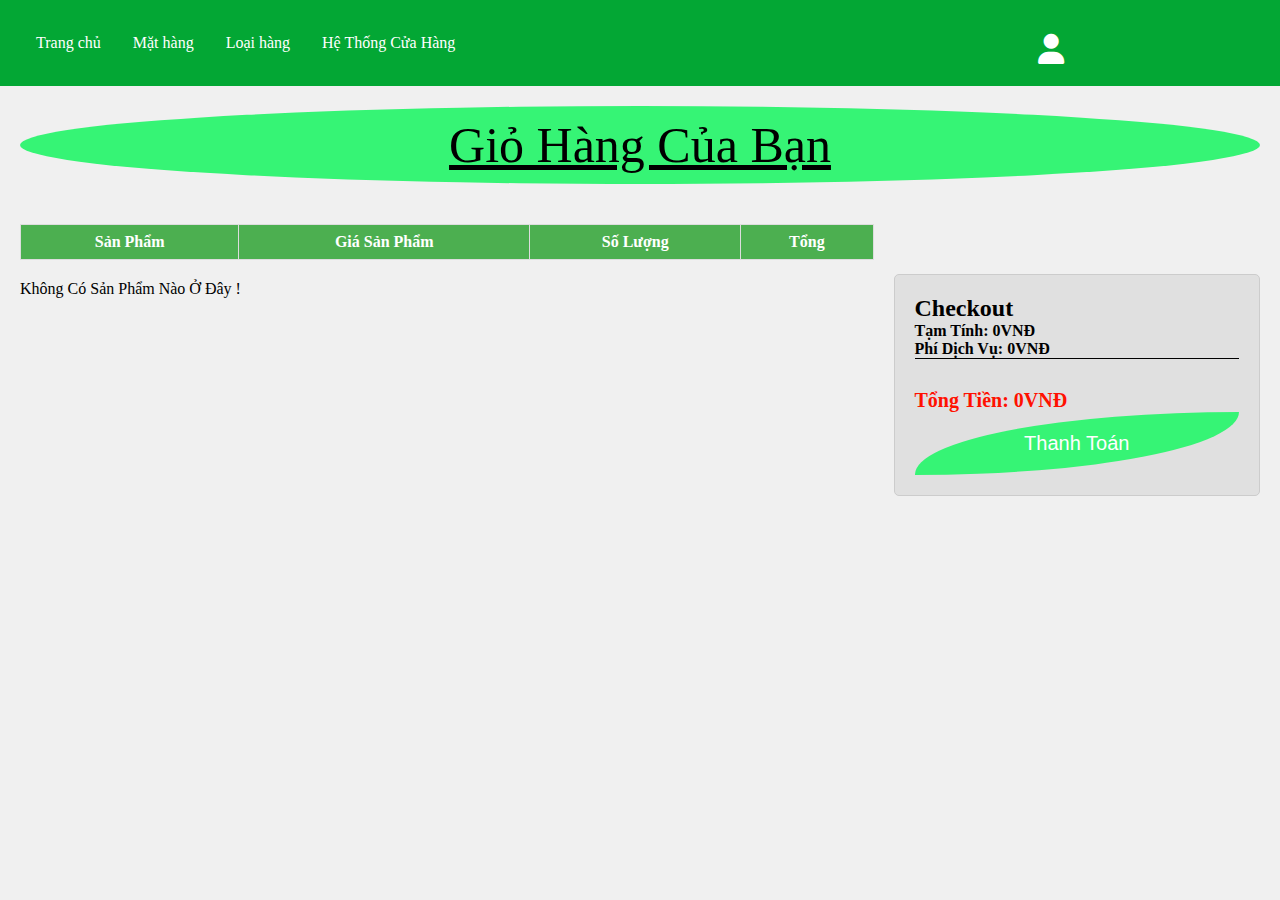
<file: cart.html>
<!DOCTYPE html>
<html lang="en">

<head>
    <meta charset="UTF-8">
    <meta name="viewport" content="width=device-width, initial-scale=1.0">
    <title>Product Table</title>
    <link rel="stylesheet" href="asset/css/styleCart.css">
    <link rel="stylesheet" href="asset/css/style.css">
</head>

<body>
    <nav class="navbar">
        <ul class="menu">
            <li><a href="home.html">Trang chủ</a></li>
            <li class="dropdown">
                <a href="#">Mặt hàng</a>
                <div class="dropdown-content">
                    <a href="#">Áo</a>
                    <a href="#">Quần</a>
                    <a href="#">Phụ kiện</a>
                    <a href="#">Giày</a>
                </div>
            </li>
            <li class="dropdown">
                <a href="#">Loại hàng</a>
                <div class="dropdown-content">
                    <a href="#">Nam</a>
                    <a href="#">Nữ</a>
                    <a href="#">Trẻ em</a>
                    <a href="#">Phong Cách Nước Ngoài</a>
                </div>
            </li>
            <li class="dropdown">
                <a href="#">Hệ Thống Cửa Hàng</a>
                <div class="dropdown-content">
                    <a href="#">TP. Hồ Chí Minh</a>
                    <a href="#">TP. Hà Nội</a>
                    <a href="#">TP. Cần Thơ</a>
                    <a href="#">TP. Đà Nẵng</a>

                </div>
            </li>
            <ul class="ic-user">
                <!-- <li>
                    <a href="#" id="theCart" onmouseover="theCart()" onclick="goToPurchase()">
                        <i class="fas fa-shopping-cart"></i>
                    </a>
                    <div class="cart-dropdown">
                        <div id="cartList">
                        </div>

                        <p id="totalPrice">Tạm Tính: 0VNĐ</p>
                    </div>
                </li> -->
                <li class="dropdown">
                    <a href="#"><i class="fas fa-user dropdown"></i></a>
                    <div class="dropdown-content">
                        <a href="" onclick="logout()">Đăng Xuất<i class="fa-solid fa-right-from-bracket"></i></a>
                    </div>
                </li>
            </ul>
        </ul>
    </nav>
    <main>
        <div class="cart-title">Giỏ Hàng Của Bạn</div>
        <div class="container">
            <div class="table-container">
                <table id="productTable">
                    <thead>
                        <tr>
                            <th>Sản Phẩm</th>
                            <th>Giá Sản Phẩm</th>
                            <th>Số Lượng</th>
                            <th>Tổng</th>
                        </tr>
                    </thead>
                    <tbody>

                        <!-- Table rows will be added here dynamically -->
                    </tbody>

                </table>
                <div id="flag-product">Không Có Sản Phẩm Nào Ở Đây !</div>
            </div>

            <div class="checkout-container">
                <div class="checkout-content">
                    <!-- You can add checkout-related information or other elements here -->
                    <h2>Checkout</h2>
                    <p id="totalTamTinh">Tạm Tính: 0VNĐ</p>
                    <p id="totalTax">Phí Dịch Vụ: 0VNĐ</p>
                    <div style="width: 100%; height: 0.5px; background-color: black;"></div>
                    <p id="totalTong">Tổng Tiền: 0VNĐ</p>
                    <button class="btn-checkout" onclick="checkOut()">Thanh Toán</button>
                </div>
            </div>
        </div>
    </main>
    <script src="asset/javascript/attributeCart.js"></script>
    <script src="asset/javascript/attribute.js"></script>
</body>

</html>
</file>
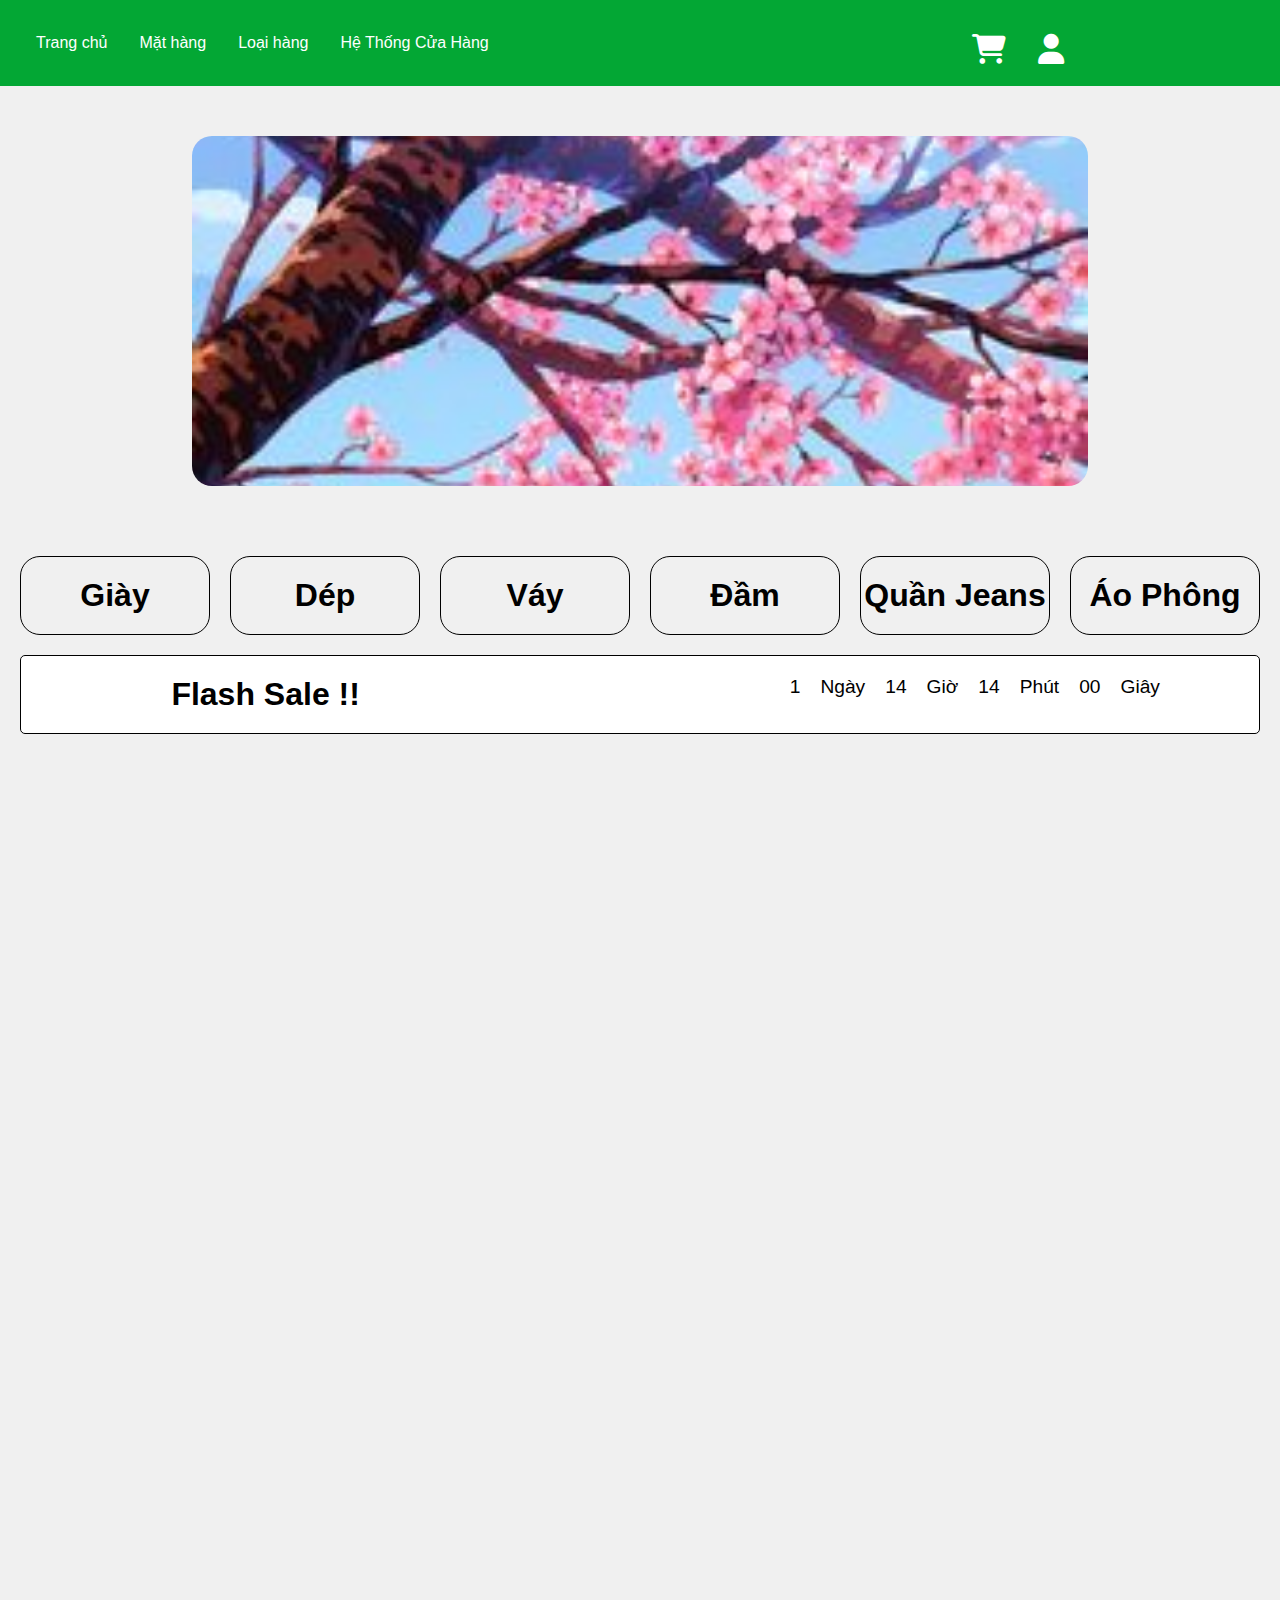
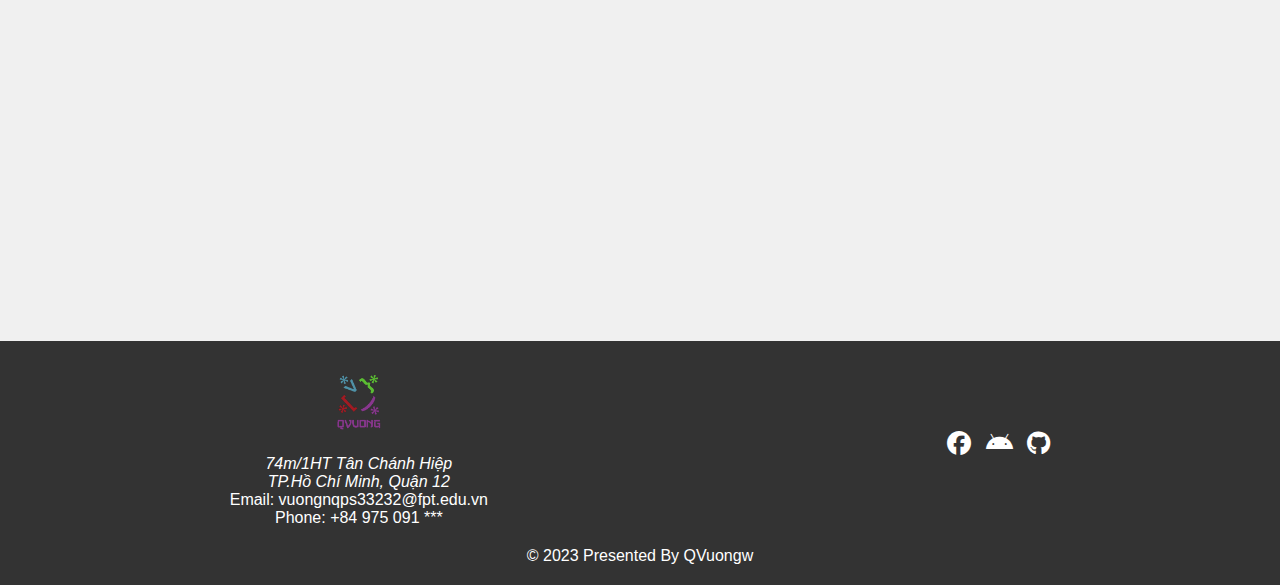
<file: home.html>
<!DOCTYPE html>
<html lang="en">

<head>
    <meta charset="UTF-8">
    <meta name="viewport" content="width=device-width, initial-scale=1.0">
    <link rel="stylesheet" href="asset/css/style.css">

    <title>PS33232_NguyenQuocVuong_AsignmentFinal</title>
</head>

<body>
    <nav class="navbar">
        <ul class="menu">
            <li><a href="home.html">Trang chủ</a></li>
            <li class="dropdown">
                <a href="#">Mặt hàng</a>
                <div class="dropdown-content">
                    <a href="#">Áo</a>
                    <a href="#">Quần</a>
                    <a href="#">Phụ kiện</a>
                    <a href="#">Giày</a>
                </div>
            </li>
            <li class="dropdown">
                <a href="#">Loại hàng</a>
                <div class="dropdown-content">
                    <a href="#">Nam</a>
                    <a href="#">Nữ</a>
                    <a href="#">Trẻ em</a>
                    <a href="#">Phong Cách Nước Ngoài</a>
                </div>
            </li>
            <li class="dropdown">
                <a href="#">Hệ Thống Cửa Hàng</a>
                <div class="dropdown-content">
                    <a href="#">TP. Hồ Chí Minh</a>
                    <a href="#">TP. Hà Nội</a>
                    <a href="#">TP. Cần Thơ</a>
                    <a href="#">TP. Đà Nẵng</a>

                </div>
            </li>
            <ul class="ic-user">
                <li>
                    <a href="#" id="theCart" onmouseover="theCart()" onclick="goToPurchase()">
                        <i class="fas fa-shopping-cart"></i>
                    </a>
                    <div class="cart-dropdown">
                        <div id="cartList">
                            <!-- dữ lệU  load ở đây -->
                        </div>
                        <p id="totalPrice">Tạm Tính: 0VNĐ</p>
                    </div>
                </li>
                <li class="dropdown">
                    <a href="#"><i class="fas fa-user dropdown"></i></a>
                    <div class="dropdown-content">
                        <a href="" onclick="logout()">Đăng Xuất</a>
                    </div>
                </li>
            </ul>
        </ul>
    </nav>
    <!-- Slider -->
    <div class="sliders">
        <img src="asset/images/73899e79c2ce1b7c766e18610e30955e.jpg" id="image" onclick="imageBanner()">
    </div>
    <main>
        <div class="clock-container">

            <div class="divider-color-container">
                <div class="divider-color">Giày</div>
                <div class="divider-color">Dép</div>
                <div class="divider-color">Váy</div>
                <div class="divider-color">Đầm</div>
                <div class="divider-color">Quần Jeans</div>
                <div class="divider-color">Áo Phông</div>

            </div>
            <div class="clock-content">
                <div class="clock-title">Flash Sale !!</div>
                <div class="clock">
                    <div id="days">1</div>
                    <div> Ngày</div>
                    <div id="hours"></div>
                    <div> Giờ</div>
                    <div id="minutes"></div>
                    <div> Phút</div>
                    <div id="seconds"></div>
                    <div> Giây</div>
                </div>
            </div>

        </div>
        <div class="product-grid">
            <!-- dữ lệU  load ở đây -->
        </div>
    </main>
    <footer>
        <div class="footer-content">
            <div class="footer-left">
                <img src="asset/images/qvuong_removebg.png" alt="Your Logo" class="logo">
                <address>
                    74m/1HT Tân Chánh Hiệp<br>
                    TP.Hồ Chí Minh, Quận 12
                </address>
                <p>Email: vuongnqps33232@fpt.edu.vn<br> Phone: +84 975 091 ***</p>
            </div>
            <div class="footer-right">
                <a href="https://www.facebook.com/nguyevuongw/" class="icon"><i class="fab fa-facebook"></i></a>
                <a href="#" class="icon"><i class="fab fa-android"></i></a>
                <a href="https://github.com/VuongwNguyen" class="icon"><i class="fab fa-github"></i></a>
            </div>
        </div>
        <p class="footer-text">&copy; 2023 Presented By QVuongw</p>
    </footer>




    <script src="asset/javascript/attribute.js"></script>
    <script src="https://code.jquery.com/jquery-3.5.1.slim.min.js"></script>
    <script src="https://cdn.jsdelivr.net/npm/@popperjs/core@2.9.1/dist/umd/popper.min.js"></script>
    <script src="https://maxcdn.bootstrapcdn.com/bootstrap/4.5.2/js/bootstrap.min.js"></script>

</body>



</html>
</file>
<file: asset/css/styleCart.css>
body {
    font-family: Cambria, Cochin, Georgia, Times, 'Times New Roman', serif !important;
}

.container {
    display: flex;
    align-items: flex-start;
    margin: 20px;
}

.table-container {
    width: 70%;
}

table {
    border-collapse: collapse;
    width: 100%;
    margin: 20px 0;
}

table button:hover {
    background-color: #ff1100;
    color: white;
    border: none;
    cursor: pointer;
    box-shadow: 2px 5px 10px rgba(0, 0, 0, 0.2);
}

table button {
    background-color: #f44336;
    color: white;
    border: none;
    border-radius: 0% 100% 0% 100% / 0% 100% 0% 100%;
    cursor: pointer;
}

th,
td {
    border: 1px solid #ddd;
    padding: 8px;
    text-align: left;
}

thead {
    background-color: #f2f2f2;
}

th {
    max-height: 100px;
    background-color: #4CAF50;
    color: white;
    text-align: center;
}

tbody tr:nth-child(even) {
    background-color: #f2f2f2;
}

input[type="number"] {
    width: 40px;
}

.checkout-container {
    width: 30%;
    padding: 20px;
    background-color: #e0e0e0;
    border: 1px solid #ccc;
    border-radius: 5px;
    margin-left: 20px;
    margin-top: 70px;
}

.cart-title {
    font-size: 50px;
    margin: 20px;
    background-color: #36f475;
    border-radius: 5px;
    text-align: center;
    text-decoration: underline;
    padding: 10px;
    border-radius: 50% 50% 50% 50% / 50% 50% 50% 50%;
}


/* Custom CSS for the content within .checkout-container */

.checkout-content {
    font-weight: bold;
}

.product-name {
    margin: 10px;
    display: flex;
    align-content: center;
    align-items: center;
}

.product-name image {
    max-width: 100px;
    height: 100px;
    object-fit: fill;
}

.product-name p {
    font-size: 30px;
    font-weight: 500;
    margin: 20px;
}

#totalTong {
    margin-top: 30px;
    font-size: 20px;
    color: #ff1100;
    font-weight: 900;
}

.btn-checkout {
    width: 100%;
    height: auto;
    font-size: 20px;
    padding: 20px;
    background-color: #36f475;
    color: white;
    border: none;
    border-radius: 100% 0% 100% 0% / 99% 0% 100% 1%;
    cursor: pointer;
}

.btn-checkout:hover {
    background-color: #04a527;
    border: none;
    cursor: pointer;
    box-shadow: 2px 5px 10px rgba(0, 0, 0, 0.2);
}
</file>
<file: asset/css/style.css>
@import url(https://cdnjs.cloudflare.com/ajax/libs/font-awesome/6.4.0/css/all.min.css);
body {
    font-family: Arial, sans-serif;
    margin: 0;
    padding: 0;
}

* {
    box-sizing: border-box;
}

.navbar {
    padding: 20px;
    background-color: rgb(3, 167, 52);
    overflow: hidden;
}

.menu {
    list-style-type: none;
    margin: 0;
    padding: 0;
    text-align: center;
    align-items: center;
}

.menu li {
    float: left;
}

.menu li a {
    display: block;
    color: white;
    text-align: center;
    padding: 14px 16px;
    text-decoration: none;
}

.menu li a:hover {
    background-color: #35832e;
    border-radius: 100% 0% 100% 0% / 50% 50% 50% 50%;
}

.dropdown {
    display: inline-block;
}

.dropdown-content {
    display: none;
    position: absolute;
    background-color: rgb(3, 167, 52);
    min-width: 160px;
    z-index: 1;
}

.dropdown-content a {
    display: block;
    padding: 12px 16px;
    color: white;
    text-decoration: none;
}

.dropdown-content a:hover {
    background-color: #444;
}

.dropdown:hover .dropdown-content {
    display: block;
}


/* CSS của bạn ở đây */

.cart-dropdown {
    display: none;
    position: absolute;
    background-color: #fff;
    box-shadow: 0 4px 8px 0 rgba(0, 0, 0, 0.2);
    max-height: auto;
    overflow-y: auto;
    z-index: 1;
}

.cart-item {
    padding: 10px;
    display: flex;
    align-items: center;
    width: 300px;
    border-bottom: 1px solid #ddd;
}

.cart-item img {
    width: 30px;
    height: 30px;
    margin-right: 10px;
}

#theCart:hover+.cart-dropdown {
    display: block;
}

#totalPrice {
    padding: 20px;
}


/*  */

.fa-shopping-cart,
.fa-user {
    font-size: 30px;
}

.ic-user {
    list-style: none;
    position: absolute;
    right: 200px;
    top: auto;
}

.sliders {
    width: 70%;
    height: 350px;
    margin: auto;
    display: block;
    text-align: center;
    margin-bottom: 50px;
    margin-top: 50px;
    object-fit: cover;
    cursor: pointer;
}

.sliders img {
    border-radius: 20px;
    width: 100%;
    height: 100%;
    object-fit: cover;
}

body {
    font-family: Arial, sans-serif;
    margin: 0;
    padding: 0;
    background-color: #f0f0f0;
}

.product-grid {
    display: grid;
    grid-template-columns: repeat(auto-fill, minmax(350px, 1fr));
    gap: 20px;
    padding: 20px;
}

.product {
    opacity: 0;
    transition: opacity 1s ease-in-out;
    background-color: #fff;
    border: 1px solid #ccc;
    border-radius: 5px;
    padding: 20px;
    position: relative;
    text-align: center;
}

.product .product-header {
    overflow: hidden;
}

.product .product-footer {
    text-align: left;
    margin-left: 18px;
}

.product img {
    max-width: 70%;
    max-height: 180px;
}

.product h2 {
    font-size: 1.5rem;
    margin: 10px 0;
}

.product p {
    font-size: 1rem;
    color: #777;
}

.product span {
    display: block;
    font-size: 1.25rem;
    color: #333;
    font-weight: bold;
}

.select-container {
    position: absolute;
    right: 5%;
    bottom: 5%;
    display: none;
}

.select-container button {
    background-color: rgba(0, 255, 255, 0);
    height: 50px;
    width: 50px;
    border-radius: 15px;
    border: none;
    cursor: pointer;
}

.select-container button:hover {
    box-shadow: 0 0 10px rgba(0, 0, 0, 0.5), 0 0 20px rgba(33, 18, 173, 0.5), 0 0 10px rgba(0, 0, 0, 0.5), 0 0 10px rgba(0, 0, 0, 0.5);
}

.fa-cart-plus,
.fa-bookmark {
    font-size: 23px;
}

.product-header image {
    object-fit: cover;
}


/* Reset default margin and padding */

* {
    margin: 0;
    padding: 0;
    box-sizing: border-box;
}

footer {
    background-color: #333;
    color: white;
    text-align: center;
    padding: 20px 0;
    font-family: Arial, sans-serif;
}

.footer-content {
    display: flex;
    justify-content: space-around;
    flex-wrap: wrap;
}

.logo {
    width: 100px;
    height: auto;
    margin-bottom: 10px;
}

.address {
    margin-bottom: 10px;
    font-size: 16px;
}

.icon {
    text-decoration: none;
    color: white;
    font-size: 24px;
    margin-right: 10px;
}

.icon:last-child {
    margin-right: 0;
}

.footer-text {
    margin-top: 20px;
}

.footer-right {
    align-items: center;
    align-content: center;
}

.divider-color {
    padding-top: 20px;
    padding-bottom: 20px;
    border-radius: 20px;
    font-size: 200%;
    font-weight: bolder;
    text-align: center;
    width: calc(100% - 20px);
}

.divider-color-container {
    display: flex;
    width: 100%;
    gap: 20px;
}

.clock-container {
    padding: 20px;
}

.clock-content {
    margin-top: 20px;
    text-align: center;
    display: grid;
    grid-template-columns: repeat(2, 1fr);
    border: 1px solid black;
    border-radius: 5px;
    background: #fff;
    padding: 20px;
    width: auto;
    gap: 25%;
}

.clock-content .clock-title {
    font-size: 200%;
    font-weight: bolder;
}

.clock-content .clock {
    display: flex;
    gap: 20px;
    font-size: 120%;
}


/*  */

.divider-color {
    flex: 1;
    text-align: center;
    border: 1px solid #000;
    transition: transform 0.5s;
    /* Thời gian của animation */
}

.divider-color:hover {
    transform: translateY(20px);
    /* Hoặc bất kỳ giá trị translateY nào bạn muốn */
}
</file>
